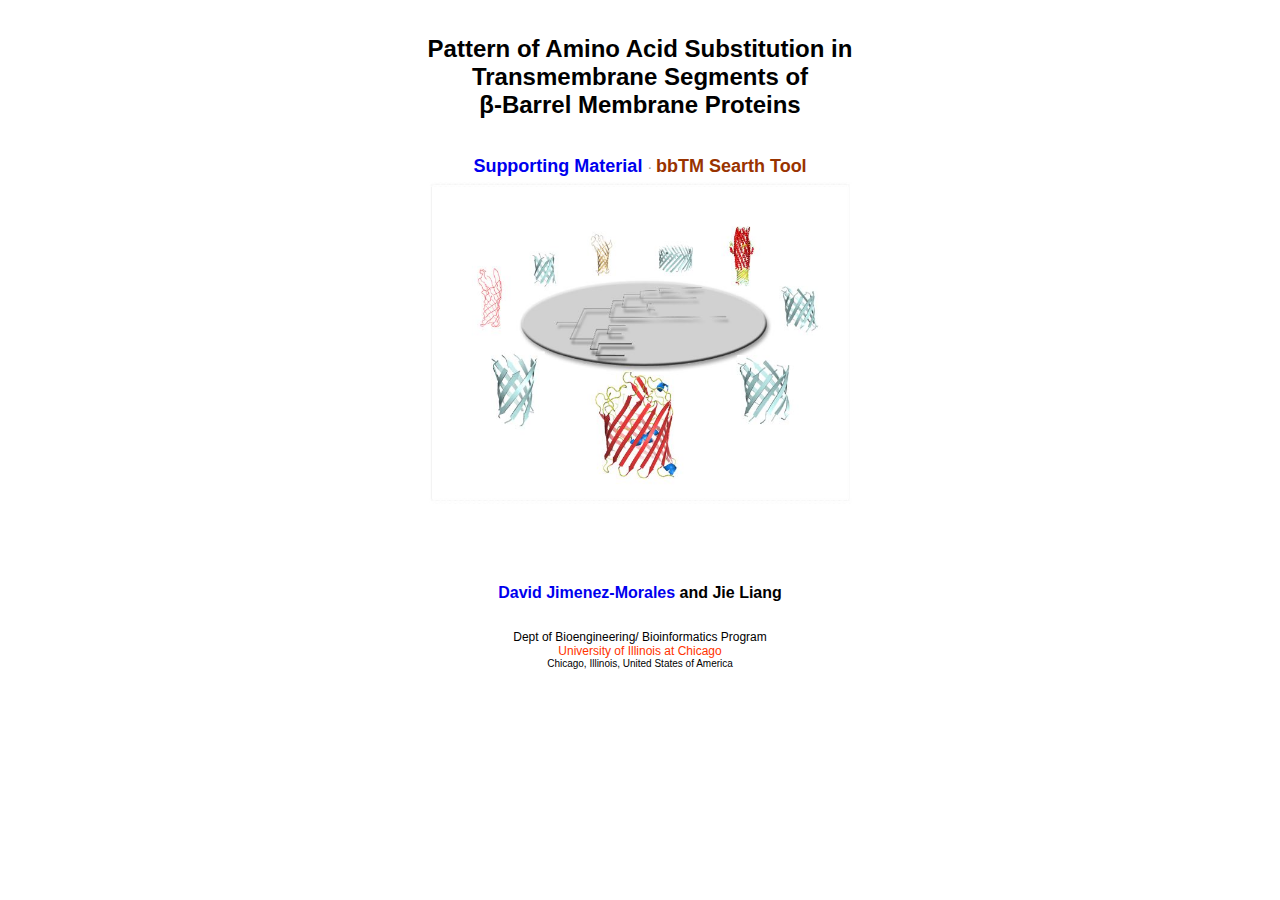
<file: index.html>
<!DOCTYPE html PUBLIC "-//W3C//DTD XHTML 1.0 Transitional//EN" "http://www.w3.org/TR/xhtml1/DTD/xhtml1-transitional.dtd">
<html>
<head>
<meta http-equiv="Content-Type" content="text/html; charset=ISO-8859-1" />
<link REL="SHORTCUT ICON" HREF="favicon.ico">
<link rel="stylesheet" type="text/css" href="css/style.css">

<!-- META DESCRIPTORS -->
<meta name="description" content="Supporting Material for PLoS ONE article Pattern of Amino Acid Substitution in Transmembrane Segments of Beta-Barrel Membrane Proteins">
<meta name="keywords" content="supporting,material,PLOS,ONE,article,Pattern,Amino,Acid,Substitution">
<meta name="author" content="David Jimenez-Morales">
<title>Supporting Material bbTM-ST</title>

<script>
  (function(i,s,o,g,r,a,m){i['GoogleAnalyticsObject']=r;i[r]=i[r]||function(){
  (i[r].q=i[r].q||[]).push(arguments)},i[r].l=1*new Date();a=s.createElement(o),
  m=s.getElementsByTagName(o)[0];a.async=1;a.src=g;m.parentNode.insertBefore(a,m)
  })(window,document,'script','//www.google-analytics.com/analytics.js','ga');

  ga('create', 'UA-26635029-1', 'auto');
  ga('send', 'pageview');
</script>

</head>

<body>

<table width="80%" border="0" align="center" cellpadding="0" cellspacing="0">
  <tr>
    <td>&nbsp;</td>
  </tr>
  <tr>
    <td height="102"><div align="center"><span class="style1">Pattern of Amino Acid Substitution in <br />
    Transmembrane Segments of <br />
    &beta;-Barrel Membrane Proteins </span></div></td>
  </tr>
  <tr>
    <td height="28"><div align="center" class="style5"></div></td>
  </tr>
  <tr>
    <td><div align="center" class="style7"><span class="style10"><a href="supmat.html">Supporting Material</a> </span>&middot; <a href="bbtmstool.php" class="style8">bbTM Searth Tool </a></div></td>
  </tr>
  <tr>
    <td><div align="center"><img src="images/frontpage.jpg" alt="Click to see supporting material" width="432" height="334" /></div></td>
  </tr>
  <tr>
    <td height="23"><div align="center"></div></td>
  </tr>
  <tr>
    <td colspan="2"><div align="center">
      <p>&nbsp;</p>
      <p><strong>
        <a href="http://biodavidjm.github.io/" target="_blank">David Jimenez-Morales</a> and Jie Liang
      </strong></p>
    </div></td>
  </tr>
    <td><p align="center" class="style4">Dept of Bioengineering/ Bioinformatics Program<br />
          <span class="style3">University of Illinois at Chicago</span><br />
          <span class="style6">Chicago, Illinois, United States of America</span></p>    </td>
  </tr>
</table>
</body>
</html>
</file>
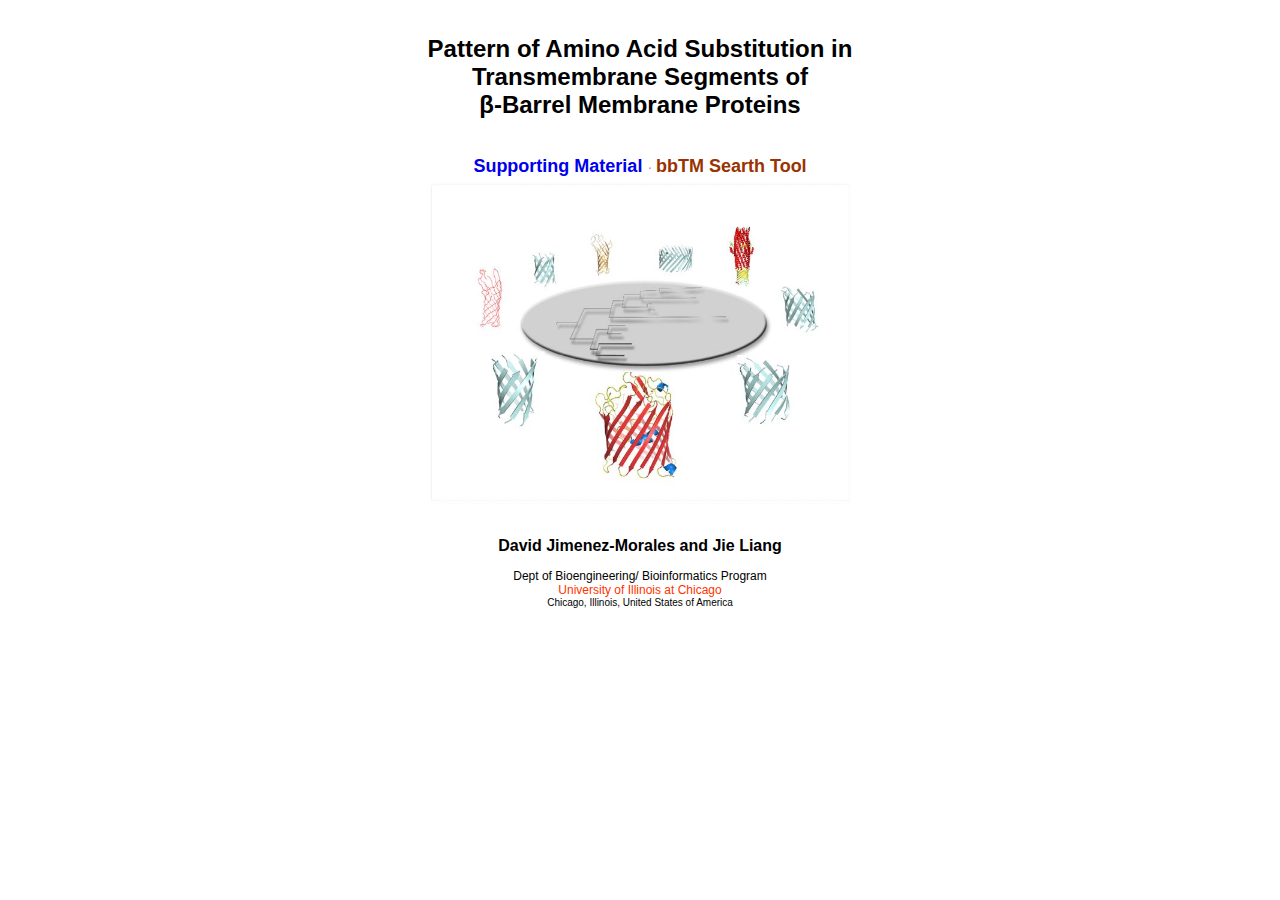
<file: webtool/index.html>
<!DOCTYPE html PUBLIC "-//W3C//DTD XHTML 1.0 Transitional//EN" "http://www.w3.org/TR/xhtml1/DTD/xhtml1-transitional.dtd">
<html xmlns="http://www.w3.org/1999/xhtml">
<head>
<meta http-equiv="Content-Type" content="text/html; charset=ISO-8859-1" />
<link REL="SHORTCUT ICON" HREF="favicon.ico">
<title>bbTM supporting material</title>
<style type="text/css">
<!--
.style1 {
	font-family: Arial, Helvetica, sans-serif;
	font-size: 24px;
	font-weight: bold;
}
body,td,th {
	font-family: Arial, Helvetica, sans-serif;
}
.style3 {color: #FF3300}
.style4 {font-size: 12px}
.style5 {font-size: 12px; font-weight: bold; color: #990000; }
.style6 {font-size: 10px}
.style7 {
	font-size: 14px;
	color: #999999;
}
.style8 {
	font-size: 18px;
	font-weight: bold;
	color: #993300;
}
.style10 {font-size: 18px; font-weight: bold; color: #006699; }
a:link {
	text-decoration: none;
}
a:visited {
	text-decoration: none;
}
a:hover {
	text-decoration: underline;
}
a:active {
	text-decoration: none;
}
-->
</style>

<script type="text/javascript">

  var _gaq = _gaq || [];
  _gaq.push(['_setAccount', 'UA-2264537-10']);
  _gaq.push(['_trackPageview']);

  (function() {
    var ga = document.createElement('script'); ga.type = 'text/javascript'; ga.async = true;
    ga.src = ('https:' == document.location.protocol ? 'https://ssl' : 'http://www') + '.google-analytics.com/ga.js';
    var s = document.getElementsByTagName('script')[0]; s.parentNode.insertBefore(ga, s);
  })();

</script>

<!--ANALYTICS-->
<script type="text/javascript">

  var _gaq = _gaq || [];
  _gaq.push(['_setAccount', 'UA-26635029-1']);
  _gaq.push(['_trackPageview']);

  (function() {
    var ga = document.createElement('script'); ga.type = 'text/javascript'; ga.async = true;
    ga.src = ('https:' == document.location.protocol ? 'https://ssl' : 'http://www') + '.google-analytics.com/ga.js';
    var s = document.getElementsByTagName('script')[0]; s.parentNode.insertBefore(ga, s);
  })();

</script>
<!--END ANALYTICS-->
</head>



<body>

<table width="80%" border="0" align="center" cellpadding="0" cellspacing="0">
  <tr>
    <td>&nbsp;</td>
  </tr>
  <tr>
    <td height="102"><div align="center"><span class="style1">Pattern of Amino Acid Substitution in <br />
    Transmembrane Segments of <br />
    &beta;-Barrel Membrane Proteins </span></div></td>
  </tr>
  <tr>
    <td height="28"><div align="center" class="style5"></div></td>
  </tr>
  <tr>
    <td><div align="center" class="style7"><span class="style10"><a href="supmat.html">Supporting Material</a> </span>&middot; <a href="bbtmstool.php" class="style8">bbTM Searth Tool </a></div></td>
  </tr>
  <tr>
    <td><div align="center"><img src="images/frontpage.jpg" alt="Click to see supporting material" width="432" height="334" /></div></td>
  </tr>
  <tr>
    <td height="23"><div align="center"></div></td>
  </tr>
  <tr>
    <td height="23"><div align="center"><strong>David Jimenez-Morales and Jie Liang </strong></div></td>
  </tr>
  <tr>
    <td><p align="center" class="style4">Dept of Bioengineering/ Bioinformatics Program<br />
          <span class="style3">University of Illinois at Chicago</span><br />
          <span class="style6">Chicago, Illinois, United States of America</span></p>    </td>
  </tr>
</table>
</body>
</html>
</file>
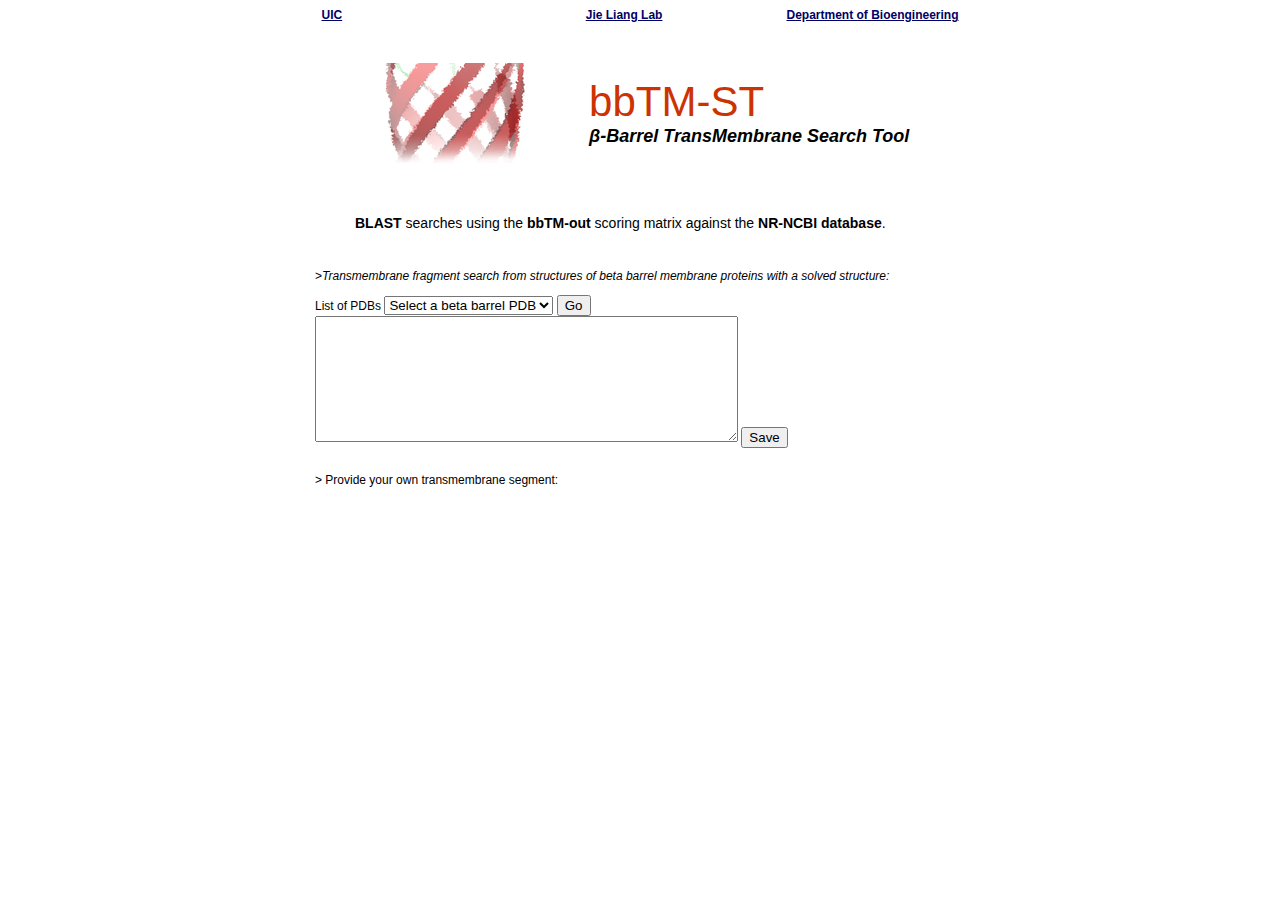
<file: bbtmstoolold.html>
<!DOCTYPE html PUBLIC "-//W3C//DTD XHTML 1.0 Transitional//EN" "http://www.w3.org/TR/xhtml1/DTD/xhtml1-transitional.dtd">
<html xmlns="http://www.w3.org/1999/xhtml">
<head>
<meta http-equiv="Content-Type" content="text/html; charset=ISO-8859-1" />
<title>Beta Barrel TransMembrane Segment Search Tool</title>

<SCRIPT TYPE="text/javascript">
<!--
function dropdown(mySel)
{
var myWin, myVal;
myVal = mySel.options[mySel.selectedIndex].value;
if(myVal)
   {
   if(mySel.form.target)myWin = parent[mySel.form.target];
   else myWin = window;
   if (! myWin) return true;
   myWin.location = myVal;
   }
return false;
}

function MM_jumpMenu(targ,selObj,restore){ //v3.0
  eval(targ+".location='"+selObj.options[selObj.selectedIndex].value+"'");
  if (restore) selObj.selectedIndex=0;
}

function MM_findObj(n, d) { //v4.01
  var p,i,x;  if(!d) d=document; if((p=n.indexOf("?"))>0&&parent.frames.length) {
    d=parent.frames[n.substring(p+1)].document; n=n.substring(0,p);}
  if(!(x=d[n])&&d.all) x=d.all[n]; for (i=0;!x&&i<d.forms.length;i++) x=d.forms[i][n];
  for(i=0;!x&&d.layers&&i<d.layers.length;i++) x=MM_findObj(n,d.layers[i].document);
  if(!x && d.getElementById) x=d.getElementById(n); return x;
}

function MM_jumpMenuGo(selName,targ,restore){ //v3.0
  var selObj = MM_findObj(selName); if (selObj) MM_jumpMenu(targ,selObj,restore);
}
//-->
</SCRIPT>
<style type="text/css">
<!--
body,td,th {
	font-family: Arial, Helvetica, sans-serif;
	font-size: 12px;
	color: #000000;
}
.style4 {
	color: #000066;
	font-weight: bold;
}
.style7 {font-size: 18px; font-weight: bold; font-style: italic; color: #000000; }
.style8 {color: #CC3300; font-size: 42px;}
.style9 {font-size: 14px}
-->
</style>

<script type="text/javascript">

  var _gaq = _gaq || [];
  _gaq.push(['_setAccount', 'UA-2264537-11']);
  _gaq.push(['_trackPageview']);

  (function() {
    var ga = document.createElement('script'); ga.type = 'text/javascript'; ga.async = true;
    ga.src = ('https:' == document.location.protocol ? 'https://ssl' : 'http://www') + '.google-analytics.com/ga.js';
    var s = document.getElementsByTagName('script')[0]; s.parentNode.insertBefore(ga, s);
  })();

</script>


</head>

<body>
<table width="650" border="0" align="center" cellpadding="0" cellspacing="0">
  <tr>
    <td><a name="top" id="top"></a></td>
  </tr>
  <tr>
    <td><table width="98%" border="0" align="center" cellpadding="0" cellspacing="0">
      <tr>
        <td width="25%"><a href="http://www.uic.edu/uic/" target="_blank" class="style4">UIC</a></td>
        <td width="45%"><div align="center"><a href="http://gila.bioengr.uic.edu/lab/" target="_blank" class="style4">Jie Liang Lab</a></div></td>
        <td width="30%"><div align="right"><a href="http://gila.bioengr.uic.edu/lab/" target="_blank"></a><a href="http://www.bioe.uic.edu/BIOE/WebHome" target="_blank" class="style4">Department of Bioengineering</a></div></td>
      </tr>
    </table></td>
  </tr>
  <tr>
    <td>&nbsp;</td>
  </tr>
  <tr>
    <td><table width="98%" border="0" align="center" cellpadding="0" cellspacing="0">
      <tr>
        <td width="42%"><div align="center"><img src="images/logowhite.jpg" width="158" height="100" /></div></td>
        <td width="58%"><p class="style8">bbTM-ST<br />
          <span class="style7">&beta;-Barrel TransMembrane Search Tool</span></p>
          </td>
      </tr>
    </table></td>
  </tr>
  <tr>
    <td>&nbsp;</td>
  </tr>
  <tr>
    <td><blockquote>
      <p><span class="style9"><strong>BLAST</strong> searches  using the  <strong>bbTM-out </strong>scoring matrix against the <strong>NR-NCBI database</strong>.</span></p>
    </blockquote></td>
  </tr>
  <tr>
    <td>&nbsp;</td>
  </tr>
  <tr>
    <td height="26"><p>&gt;<em>Transmembrane fragment  search from structures of beta barrel membrane proteins with a solved structure: </em></p>
    </td>
  </tr>
  <tr>
    <td><form id="form1" name="form1">
      <label>List of PDBs</label>
      <select name="PDB-SELECT" onchange="MM_jumpMenu('parent',this,0)">
		<option>Select a beta barrel PDB</option>
		<option value="supmat/blast2nr/in1A0S.blast2nr.bbTM-out">1A0S</option>
		<option value="supmat/blast2nr/in1BXW.blast2nr.bbTM-out">1BXW</option>
		<option value="supmat/blast2nr/in1E54.blast2nr.bbTM-out">1E54</option>
		<option value="supmat/blast2nr/in1EK9.blast2nr.bbTM-out">1EK9</option>
		<option value="supmat/blast2nr/in1FEP.blast2nr.bbTM-out">1FEP</option>
		<option value="supmat/blast2nr/in1I78.blast2nr.bbTM-out">1I78</option>
		<option value="supmat/blast2nr/in1K24.blast2nr.bbTM-out">1K24</option>
		<option value="supmat/blast2nr/in1KMO.blast2nr.bbTM-out">1KMO</option>
		<option value="supmat/blast2nr/in1NQE.blast2nr.bbTM-out">1NQE</option>
		<option value="supmat/blast2nr/in1P4T.blast2nr.bbTM-out">1P4T</option>
		<option value="supmat/blast2nr/in1PRN.blast2nr.bbTM-out">1PRN</option>
		<option value="supmat/blast2nr/in1QD6.blast2nr.bbTM-out">1QD6</option>
		<option value="supmat/blast2nr/in1QJ8.blast2nr.bbTM-out">1QJ8</option>
		<option value="supmat/blast2nr/in1T16.blast2nr.bbTM-out">1T16</option>
		<option value="supmat/blast2nr/in1THQ.blast2nr.bbTM-out">1THQ</option>
		<option value="supmat/blast2nr/in1XKW.blast2nr.bbTM-out">1XKW</option>
		<option value="supmat/blast2nr/in2F1C.blast2nr.bbTM-out">2F1C</option>
		<option value="supmat/blast2nr/in2FCP.blast2nr.bbTM-out">2FCP</option>
		<option value="supmat/blast2nr/in2MPR.blast2nr.bbTM-out">2MPR</option>
		<option value="supmat/blast2nr/in2OMF.blast2nr.bbTM-out">2OMF</option>
            </select>
			      <input type="button" name="ButtonA" value="Go" onclick="MM_jumpMenuGo('PDB-SELECT','parent',0)" />
    </form>    </td>
  </tr>

  <tr>
      <td><form action="fproc.php" method ="post">
    	<textarea rows="8" cols="50" wrap="physical" name="fasta" /></textarea>
    	<input type="submit" value="Save">
    	
    </form> </td>
  </tr>
  <tr>
    <td></td>
  </tr>
  <tr>
    <td height="25">&nbsp;</td>
  </tr>
  <tr>
    <td>&gt; Provide your own transmembrane segment:</td>
  </tr>
  <tr>
    <td>&nbsp;</td>
  </tr>
  <tr>
    <td>&nbsp;</td>
  </tr>
</table>
</body>
</html>
</file>
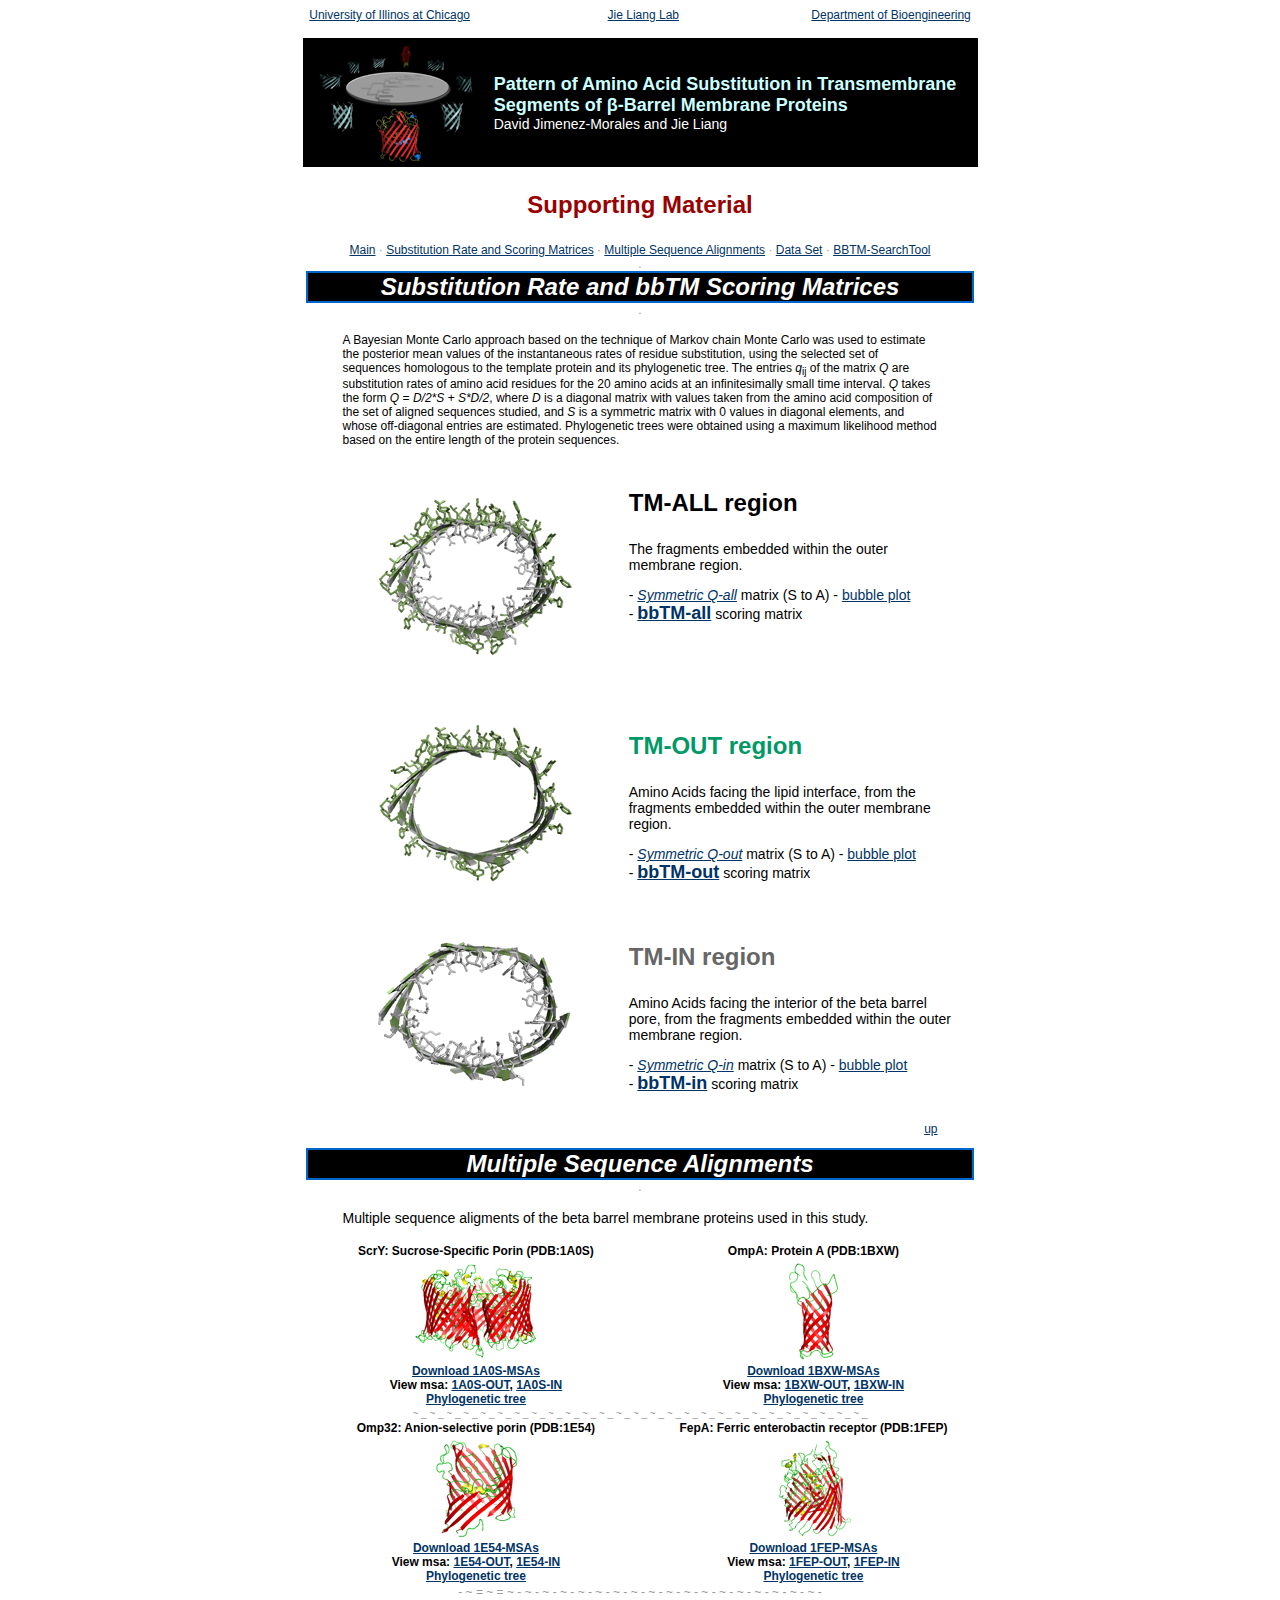
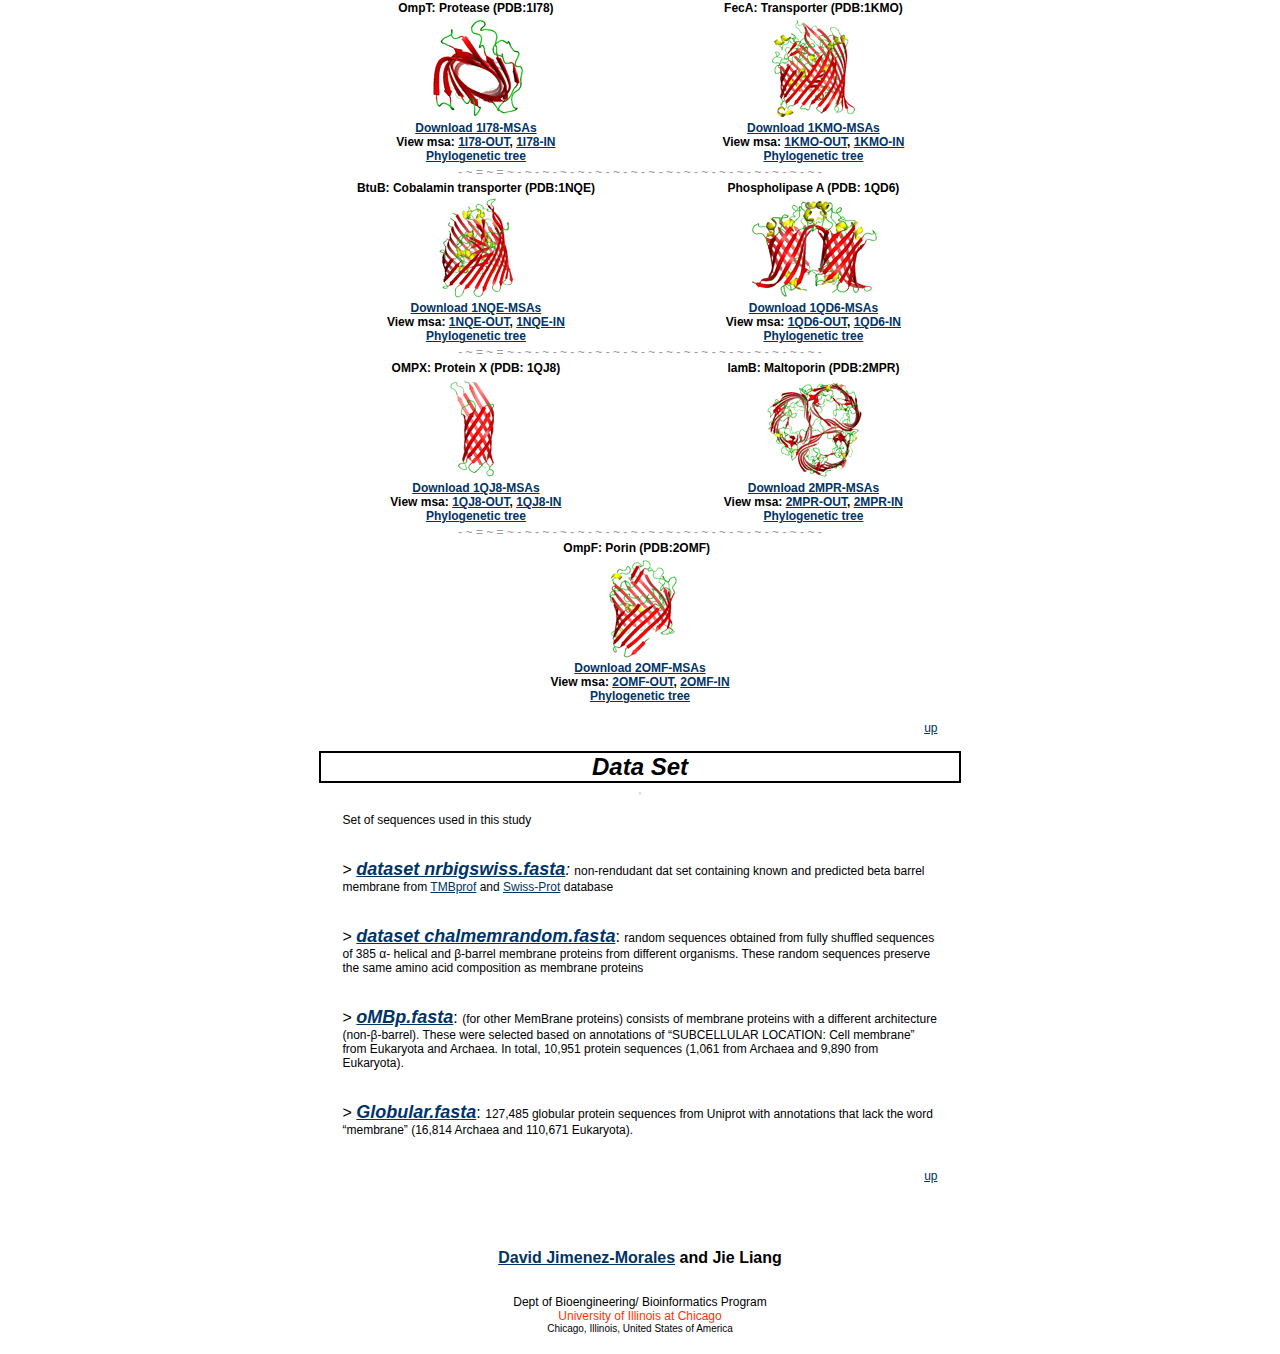
<file: supmat.html>
<!DOCTYPE html PUBLIC "-//W3C//DTD XHTML 1.0 Transitional//EN" "http://www.w3.org/TR/xhtml1/DTD/xhtml1-transitional.dtd">
<html xmlns="http://www.w3.org/1999/xhtml">
<head>
<meta http-equiv="Content-Type" content="text/html; charset=ISO-8859-1" />
<link REL="SHORTCUT ICON" HREF="http://tanto.bioe.uic.edu/bbtmst/favicon.ico">
<title>bbTM supporting material</title>
<style type="text/css">
<!--
body,td,th {
	font-family: Arial, Helvetica, sans-serif;
}
.style3 {color: #FF3300}
.style4 {font-size: 12px}
.style6 {font-size: 10px}
a:link {
	color: #003366;
	text-decoration: underline;
}
a:visited {
	text-decoration: underline;
	color: #006699;
}
a:hover {
	text-decoration: none;
	color: #0099CC;
}
a:active {
	text-decoration: underline;
}
.style13 {font-size: 14px; }
.style15 {font-weight: bold; font-family: Arial, Helvetica, sans-serif;}
.style16 {
	color: #990000;
	font-weight: bold;
	font-size: 18px;
}
.style18 {font-size: 24px; font-weight: bold; }
.style19 {
	font-size: 18px;
	font-style: italic;
	font-weight: bold;
}
.style20 {font-size: 16px}
.style21 {font-size: 18px}
.style22 {font-size: 12px; color: #999999; }
.style23 {font-size: 24px; font-weight: bold; color: #009966; }
.style24 {font-size: 24px; font-weight: bold; color: #666666; }
.style26 {font-size: 12px; font-weight: bold; }
.style27 {font-size: 10px; color: #999999; }
.style28 {font-size: 24px}
.style32 {
	font-size: 24px;
	font-style: italic;
	font-weight: bold;
}
.style33 {color: #003366}
.style37 {font-size: 12px; color: #000066;}
.style38 {font-size: 12px; color: #CCCCCC;}
.style40 {font-size: 18px; color: #CCFFFF; }
.style44 {font-weight: bold; font-family: Arial, Helvetica, sans-serif; color: #CCFFFF; }
.style45 {color: #FFFFFF}
.style46 {font-size: 24px; font-style: italic; font-weight: bold; color: #FFFFFF; }
-->
</style>

<!--ANALYTICS-->
<script type="text/javascript">

  var _gaq = _gaq || [];
  _gaq.push(['_setAccount', 'UA-26635029-1']);
  _gaq.push(['_trackPageview']);

  (function() {
    var ga = document.createElement('script'); ga.type = 'text/javascript'; ga.async = true;
    ga.src = ('https:' == document.location.protocol ? 'https://ssl' : 'http://www') + '.google-analytics.com/ga.js';
    var s = document.getElementsByTagName('script')[0]; s.parentNode.insertBefore(ga, s);
  })();

</script>
<!--END ANALYTICS-->
</head>




<body>

<table width="675" border="0" align="center" cellpadding="0" cellspacing="0">
  <tr>
    <td colspan="2" class="style13"><a name="top" id="top"></a></td>
  </tr>
  <tr>
    <td colspan="2" class="style13"><table width="98%" border="0" align="center" cellpadding="0" cellspacing="0">
      <tr>
        <td width="30%"><a href="http://www.uic.edu/uic/" target="_blank" class="style38">University of Illinos at Chicago </a></td>
        <td width="41%"><div align="center"><a href="http://gila.bioe.uic.edu/lab/" target="_blank" class="style37">Jie Liang Lab</a></div></td>
        <td width="30%"><div align="right"><a href="http://www.bioe.uic.edu/BIOE/WebHome" target="_blank" class="style37">Department of Bioengineering</a></div></td>
      </tr>
    </table></td>
  </tr>
  <tr>
    <td colspan="2" class="style13">&nbsp;</td>
  </tr>
  <tr>
    <td colspan="2" class="style13"><table width="100%" border="0" align="center" cellpadding="1" cellspacing="1" bgcolor="#000000">
      <tr bgcolor="#000000">
        <td width="28%"><div align="center"><img src="images/logobbtmblack.jpg" width="167" height="125" /></div></td>
        <td width="72%"><span class="style15"><span class="style20"><span class="style40">Pattern of Amino Acid Substitution in Transmembrane Segments of </span></span></span><span class="style44"><span class="style20"><span class="style21">&beta;-Barrel Membrane Proteins</span></span></span><span class="style15"><span class="style20"><br />
        </span></span><span class="style45">David Jimenez-Morales and Jie Liang</span></td>
      </tr>
    </table></td>
  </tr>
  <tr>
    <td colspan="2" class="style13"><div align="center" class="style16">
      <p class="style28">Supporting Material </p>
      </div></td>
  </tr>
  <tr>
    <td colspan="2" class="style13"><div align="center"><span class="style22"><a href="index.html">Main</a> &middot; <a href="#subraes">Substitution Rate and Scoring Matrices</a> &middot; <a href="#msa">Multiple Sequence Alignments</a> &middot; <a href="#data">Data Set</a> &middot; <a href="bbtmstool.php">BBTM-SearchTool</a></span></div></td>
  </tr>
  <tr>
    <td colspan="2" class="style13"><div align="center" class="style22">.<a name="subraes" id="subraes"></a></div></td>
  </tr>
  <tr>
    <td colspan="2"><table width="99%" border="1" align="center" cellpadding="0" cellspacing="0" bordercolor="#0066CC" bgcolor="#000000">
      <tr>
        <td><div align="center"><span class="style46">Substitution Rate and bbTM Scoring Matrices</span></div></td>
      </tr>
    </table></td>
  </tr>
  <tr>
    <td colspan="2"><div align="center"><span class="style22">.</span></div></td>
  </tr>
  <tr>
    <td colspan="2"><blockquote>
      <p><span class="style4">A Bayesian Monte Carlo approach based on the technique of Markov chain Monte Carlo was used to estimate the posterior mean values of the instantaneous rates of residue substitution, using the selected set of sequences homologous to the template protein and its phylogenetic tree. The entries <em>q</em><sub>ij</sub> of the matrix <em>Q</em> are substitution rates of amino acid residues for the 20 amino acids at an infinitesimally small time interval. <em>Q</em> takes the form <em>Q</em> = <em>D/2*S + S*D/2</em>, where <em>D</em> is a diagonal matrix with values taken from the amino acid composition of the set of aligned sequences studied, and <em>S</em> is a symmetric matrix with 0 values in diagonal elements, and whose off-diagonal entries are estimated. Phylogenetic trees were obtained using a maximum likelihood method based on the entire length of the protein sequences. </span></p>
    </blockquote></td>
  </tr>
  <tr>
    <td colspan="2"><table width="95%" border="0" align="center" cellpadding="1" cellspacing="1">
      <tr>
        <td width="48%" align="left" valign="middle" class="style13"><div align="center"><img src="images/tmall-w.jpg" width="200" height="162" /></div>          </td>
        <td width="52%" align="left" valign="top"><p class="style18">TM-ALL region</p>
          <p class="style13">The fragments embedded within the outer membrane region. </p>
          <p class="style13">- <em><a href="supmat/qmatrices/subraes_TMall.qmat" target="_blank">Symmetric Q-all</a></em> matrix (S to A)  -  <a href="supmat/qmatrices/TMALL.jpg" target="_blank">bubble plot</a>          <br />
            - <span class="style21"><strong><a href="supmat/bbTMmatrices/bbTMall">bbTM-all</a></strong></span> scoring matrix<br />              
              <br />
              <br />
              <br />
          </p></td>
      </tr>
    </table></td>
  </tr>
  <tr>
    <td colspan="2">&nbsp;</td>
  </tr>
  <tr>
    <td colspan="2"><table width="95%" border="0" align="center" cellpadding="1" cellspacing="1">
      <tr>
        <td width="48%" align="center" valign="middle"><img src="images/tmout-w.jpg" width="200" height="162" /></td>
        <td width="52%" align="left" valign="top"><p class="style23">TM-OUT region</p>
          <p class="style13">Amino Acids  facing the lipid interface, from the fragments embedded within the outer membrane region. </p>
          <p class="style13">- <em><a href="supmat/qmatrices/subraes_TMout.qmat" target="_blank">Symmetric Q-out</a></em> matrix (S to A)  -  <a href="supmat/qmatrices/TMOUT.jpg" target="_blank">bubble plot</a><br />
- <span class="style21"><strong><a href="supmat/bbTMmatrices/bbTMout" target="_blank">bbTM-out</a></strong></span> scoring matrix</p></td>
      </tr>
    </table></td>
  </tr>
  <tr>
    <td colspan="2">&nbsp;</td>
  </tr>
  <tr>
    <td colspan="2"><table width="95%" border="0" align="center" cellpadding="1" cellspacing="1">
      <tr>
        <td width="48%" align="center" valign="middle"><img src="images/tmin-w.jpg" alt="Residues facing the interior of the beta barrel pore" width="200" height="156" /></td>
        <td width="52%" align="left" valign="top"><p class="style24">TM-IN region</p>
            <p class="style13">Amino Acids  facing the interior of the beta barrel pore, from the fragments embedded within the outer membrane region. </p>
          <p class="style13">- <em><a href="supmat/qmatrices/subraes_TMin.qmat" target="_blank">Symmetric Q-in</a></em> matrix (S to A)  -  <a href="supmat/qmatrices/TMOUT.jpg" target="_blank">bubble plot</a>          <br />
            - <span class="style21"><strong><a href="supmat/bbTMmatrices/bbTMin">bbTM-in</a></strong></span> scoring matrix</p></td>
      </tr>
    </table></td>
  </tr>
  <tr>
    <td colspan="2"><div align="center" class="style4">
      <div align="right">
        <blockquote>
          <p id="msa" name="msa"><a name="msa" id="msa"></a> <a href="#top">up</a></p>
        </blockquote>
      </div>
    </div>
    <div align="right"></div></td>
  </tr>
  <tr>
    <td colspan="2"><table width="99%" border="1" align="center" cellpadding="0" cellspacing="0" bordercolor="#0066CC" bgcolor="#000000">
      <tr>
        <td><div align="center"><span class="style46">Multiple Sequence Alignments</span></div></td>
      </tr>
    </table></td>
  </tr>
  <tr>
    <td colspan="2"><div align="center"><span class="style22">.</span></div></td>
  </tr>
  <tr>
    <td colspan="2"><blockquote>
      <p><span class="style13">Multiple sequence aligments of the beta barrel membrane proteins used in this study. </span></p>
    </blockquote></td>
  </tr>
  <tr>
    <td width="334"><table width="95%" border="0" align="center" cellpadding="1" cellspacing="1">
      <tr>
        <td><div align="center"><span class="style26">ScrY: Sucrose-Specific Porin (PDB:1A0S) </span></div></td>
      </tr>
      <tr>
        <td><div align="center"><img src="images/a1a0small.jpg" width="126" height="100" /></div></td>
      </tr>
      <tr>
        <td><div align="center" class="style26"><a href="supmat/msa/msa1A0S.zip">Download 1A0S-MSAs</a><br />
        View msa: <a href="supmat/msa/out1A0S.pdf">1A0S-OUT</a>, <a href="supmat/msa/in1A0S.pdf">1A0S-IN</a> <br />
        <a href="supmat/betatrees/1A0S.tree" target="_blank">Phylogenetic tree</a> </div></td>
      </tr>
    </table></td>
    <td width="316"><table width="95%" border="0" align="center" cellpadding="1" cellspacing="1">
      <tr>
        <td class="style26"><div align="center">OmpA: Protein A (PDB:1BXW)</div></td>
      </tr>
      <tr>
        <td><div align="center"><img src="images/b1BXWs.jpg" width="56" height="100" /></div></td>
      </tr>
      <tr>
        <td><div align="center"><span class="style26"><a href="supmat/msa/msa1BXW.zip">Download 1BXW-MSAs</a><br />
          View msa: <a href="supmat/msa/out1BXW.pdf">1BXW-OUT</a>, <a href="supmat/msa/in1BXW.pdf">1BXW-IN</a></span><br />
          <span class="style26"><a href="supmat/betatrees/1BXW.tree" target="_parent">Phylogenetic tree</a> </span></div></td>
      </tr>
    </table></td>
  </tr>
  <tr>
    <td colspan="2"><div align="center" class="style27">
      <div align="center">~ _ ~ _ ~ _ ~ _ ~ _ ~ _ ~ _ ~ _ ~ _ ~ _ ~ _ ~ _ ~ _ ~ _ ~ _ ~ _ ~ _ ~ _ <span class="style27">~ _ ~ _ ~ _ ~ _ ~ _ ~ _ ~ _ ~ _ ~ _ </span></div>
    </div> </td>
  </tr>
  <tr>
    <td><table width="95%" border="0" align="center" cellpadding="1" cellspacing="1">
      <tr>
        <td class="style26"><div align="center">Omp32: Anion-selective porin (PDB:1E54)</div></td>
      </tr>
      <tr>
        <td><div align="center"><img src="images/c1E54s.jpg" width="88" height="100" /></div></td>
      </tr>
      <tr>
        <td><div align="center"><span class="style26"><a href="supmat/msa/msa1E54.zip">Download 1E54-MSAs</a><br />
          View msa: <a href="supmat/msa/out1E54.pdf">1E54-OUT</a>, <a href="supmat/msa/in1E54.pdf">1E54-IN</a></span><br />
          <span class="style26"><a href="supmat/betatrees/1E54.tree" target="_parent">Phylogenetic tree</a> </span></div></td>
      </tr>
    </table></td>
    <td><table width="95%" border="0" align="center" cellpadding="1" cellspacing="1">
      <tr>
        <td class="style26"><div align="center">FepA: Ferric enterobactin receptor (PDB:1FEP)</div></td>
      </tr>
      <tr>
        <td><div align="center"><img src="images/d1FEPs.jpg" width="82" height="100" /></div></td>
      </tr>
      <tr>
        <td><div align="center"><span class="style26"><a href="supmat/msa/msa1FEP.zip">Download 1FEP-MSAs</a><br />
          View msa: <a href="supmat/msa/out1FEP.pdf">1FEP-OUT</a>, <a href="supmat/msa/in1FEP.pdf">1FEP-IN</a></span><span class="style26"><a href="supmat/msa/in1BXW.pdf"></a></span><br />
          <span class="style26"><a href="supmat/betatrees/1FEP.tree" target="_parent">Phylogenetic tree</a> </span></div></td>
      </tr>
    </table></td>
  </tr>
  <tr>
    <td colspan="2"><div align="center"><span class="style4"><span class="style22">- ~ = ~ = ~ - ~ - ~ - ~ - ~ - ~ - ~ - ~ -  ~ - ~ - ~ - ~ - ~ - ~ - ~ - ~ - ~ - ~ -</span></span></div></td>
  </tr>
  <tr>
    <td><table width="95%" border="0" align="center" cellpadding="1" cellspacing="1">
      <tr>
        <td class="style26"><div align="center">OmpT: Protease (PDB:1I78)</div></td>
      </tr>
      <tr>
        <td><div align="center"><img src="images/e1I78s.jpg" width="104" height="100" /></div></td>
      </tr>
      <tr>
        <td><div align="center"><span class="style26"><a href="supmat/msa/msa1I78.zip">Download 1I78-MSAs</a><br />
          View msa: <a href="supmat/msa/out1I78.pdf">1I78-OUT</a>, <a href="supmat/msa/in1I78.pdf">1I78-IN</a></span><span class="style26"><a href="supmat/msa/in1BXW.pdf"></a></span><br />
          <span class="style26"><a href="supmat/betatrees/1I78.tree" target="_parent">Phylogenetic tree</a> </span></div></td>
      </tr>
    </table></td>
    <td><table width="95%" border="0" align="center" cellpadding="1" cellspacing="1">
      <tr>
        <td class="style26"><div align="center">FecA: Transporter (PDB:1KMO)</div></td>
      </tr>
      <tr>
        <td><div align="center"><img src="images/f1KMOs.jpg" width="86" height="100" /></div></td>
      </tr>
      <tr>
        <td><div align="center"><span class="style26"><a href="supmat/msa/msa1KMO.zip">Download 1KMO-MSAs</a><br />
          View msa: <a href="supmat/msa/out1KMO.pdf">1KMO-OUT</a>, <a href="supmat/msa/in1KMO.pdf">1KMO-IN</a></span><span class="style26"><a href="supmat/msa/in1BXW.pdf"></a></span><br />
          <span class="style26"><a href="supmat/betatrees/1KMO.tree" target="_parent">Phylogenetic tree</a> </span></div></td>
      </tr>
    </table></td>
  </tr>
  <tr>
    <td colspan="2"><div align="center"><span class="style4"><span class="style22">- ~ = ~ = ~ - ~ - ~ - ~ - ~ - ~ - ~ - ~ -  ~ - ~ - ~ - ~ - ~ - ~ - ~ - ~ - ~ - ~ -</span></span></div></td>
  </tr>
  <tr>
    <td><table width="95%" border="0" align="center" cellpadding="1" cellspacing="1">
      <tr>
        <td class="style26"><div align="center">BtuB: Cobalamin transporter (PDB:1NQE)</div></td>
      </tr>
      <tr>
        <td><div align="center"><img src="images/g1NQEs.jpg" width="81" height="100" /></div></td>
      </tr>
      <tr>
        <td><div align="center"><span class="style26"><a href="supmat/msa/msa1NQE.zip">Download 1NQE-MSAs</a><br />
          View msa: <a href="supmat/msa/out1NQE.pdf">1NQE-OUT</a>, <a href="supmat/msa/in1NQE.pdf">1NQE-IN</a></span><span class="style26"><a href="supmat/msa/in1BXW.pdf"></a></span><br />
          <span class="style26"><a href="supmat/betatrees/1NQE.tree" target="_parent">Phylogenetic tree</a> </span></div></td>
      </tr>
    </table></td>
    <td><table width="95%" border="0" align="center" cellpadding="1" cellspacing="1">
      <tr>
        <td class="style26"><div align="center">Phospholipase A (PDB: 1QD6)</div></td>
      </tr>
      <tr>
        <td><div align="center"><img src="images/h1QD6s.jpg" width="129" height="100" /></div></td>
      </tr>
      <tr>
        <td><div align="center"><span class="style26"><a href="supmat/msa/msa1QD6.zip">Download 1QD6-MSAs</a><br />
          View msa: <a href="supmat/msa/out1QD6.pdf">1QD6-OUT</a>, <a href="supmat/msa/in1QD6.pdf">1QD6-IN</a></span><span class="style26"><a href="supmat/msa/in1BXW.pdf"></a></span><br />
          <span class="style26"><a href="supmat/betatrees/1QD6.tree" target="_parent">Phylogenetic tree</a> </span></div></td>
      </tr>
    </table></td>
  </tr>
  <tr>
    <td colspan="2"><div align="center"><span class="style4"><span class="style22">- ~ = ~ = ~ - ~ - ~ - ~ - ~ - ~ - ~ - ~ -  ~ - ~ - ~ - ~ - ~ - ~ - ~ - ~ - ~ - ~ -</span></span></div></td>
  </tr>
  <tr>
    <td><table width="95%" border="0" align="center" cellpadding="1" cellspacing="1">
      <tr>
        <td class="style26"><div align="center">OMPX: Protein X (PDB: 1QJ8)</div></td>
      </tr>
      <tr>
        <td><div align="center"><img src="images/i1QJ8s.jpg" width="59" height="100" /></div></td>
      </tr>
      <tr>
        <td><div align="center"><span class="style26"><a href="supmat/msa/msa1QJ8.zip">Download 1QJ8-MSAs</a><br />
          View msa: <a href="supmat/msa/out1QJ8.pdf">1QJ8-OUT</a>, <a href="supmat/msa/in1QJ8.pdf">1QJ8-IN</a></span><span class="style26"><a href="supmat/msa/in1BXW.pdf"></a></span><br />
          <span class="style26"><a href="supmat/betatrees/1QJ8.tree" target="_parent">Phylogenetic tree</a> </span></div></td>
      </tr>
    </table></td>
    <td><table width="95%" border="0" align="center" cellpadding="1" cellspacing="1">
      <tr>
        <td><div align="center" class="style26">lamB: Maltoporin (PDB:2MPR)</div></td>
      </tr>
      <tr>
        <td><div align="center"><img src="images/j2mprs.jpg" width="101" height="100" /></div></td>
      </tr>
      <tr>
        <td><div align="center"><span class="style26"><a href="supmat/msa/msa2MPR.zip">Download 2MPR-MSAs</a><br />
          View msa: <a href="supmat/msa/out2MPR.pdf">2MPR-OUT</a>, <a href="supmat/msa/in2MPR.pdf">2MPR-IN</a></span><span class="style26"><a href="supmat/msa/in1BXW.pdf"></a></span><br />
          <span class="style26"><a href="supmat/betatrees/2MPR.tree" target="_parent">Phylogenetic tree</a> </span></div></td>
      </tr>
    </table></td>
  </tr>
  <tr>
    <td colspan="2"><div align="center"><span class="style4"><span class="style22">- ~ = ~ = ~ - ~ - ~ - ~ - ~ - ~ - ~ - ~ -  ~ - ~ - ~ - ~ - ~ - ~ - ~ - ~ - ~ - ~ -</span></span></div></td>
  </tr>
  <tr>
    <td colspan="2"><table width="52%" border="0" align="center" cellpadding="1" cellspacing="1">
      <tr>
        <td><div align="center" class="style26">OmpF: Porin (PDB:2OMF) &nbsp;</div></td>
      </tr>
      <tr>
        <td><div align="center"><img src="images/k2OMFss.jpg" width="77" height="100" /></div></td>
      </tr>
      <tr>
        <td><div align="center"><span class="style26"><a href="supmat/msa/msa2OMF.zip">Download 2OMF-MSAs</a><br />
          View msa: <a href="supmat/msa/out2OMF.pdf">2OMF-OUT</a>, <a href="supmat/msa/in2OMF.pdf">2OMF-IN</a></span><span class="style26"><a href="supmat/msa/in1BXW.pdf"></a></span><br />
          <span class="style26"><a href="supmat/betatrees/2OMF.tree" target="_parent">Phylogenetic tree</a> </span></div></td>
      </tr>
    </table></td>
  </tr>
  <tr>
    <td colspan="2"><div align="right">
      <blockquote>
        <p id="data" name="data"><span class="style4"><a href="#top">up</a></span></p>
      </blockquote>
    </div></td>
  </tr>
  <tr>
    <td colspan="2"><a name="data" id="data"></a></td>
  </tr>
  <tr>
    <td colspan="2"><table width="95%" border="1" align="center" cellpadding="0" cellspacing="0" bordercolor="#000000">
      <tr>
        <td><div align="center"><span class="style32">Data Set </span></div></td>
      </tr>
    </table></td>
  </tr>
  <tr>
    <td colspan="2"><div align="center"><span class="style22">.</span></div></td>
  </tr>
  <tr>
    <td colspan="2"><blockquote>
      <p class="style4">Set of sequences used in this study </p>
    </blockquote></td>
  </tr>
  <tr>
    <td colspan="2"><blockquote>&gt; <span class="style19"><span class="style33"><a href="supmat/ddbb/dataset_nrbigswiss.fasta" target="_blank">dataset nrbigswiss.fasta</a></span></span><em>:</em> <span class="style4">non-rendudant dat set containing known and predicted beta barrel membrane from <a href="http://www.igb.uci.edu/~baldig/tmb.html" target="_blank">TMBprof</a> and <a href="http://www.expasy.ch/sprot/" target="_blank">Swiss-Prot</a> database </span></blockquote></td>
  </tr>
  <tr>
    <td colspan="2"><blockquote> &gt; <span class="style21"><em><strong><a href="supmat/ddbb/dataset_chalmemrandom.fasta" target="_blank">dataset chalmemrandom.fasta</a></strong></em></span>: <span class="style4">random sequences obtained from fully shuffled sequences of 385 &alpha;- helical and &beta;-barrel membrane proteins from different organisms. These random sequences preserve the same amino acid composition as membrane proteins</span> </blockquote></td>
  </tr>
  <tr>
    <td colspan="2"><blockquote>&gt; <em><strong><a href="supmat/ddbb/oMBp.fasta" target="_blank" class="style21">oMBp.fasta</a></strong></em>: <span class="style4">(for other MemBrane proteins) consists of membrane proteins with a different architecture (non-&beta;-barrel). These were selected based on annotations of &ldquo;SUBCELLULAR LOCATION: Cell membrane&rdquo; from Eukaryota and Archaea. In total, 10,951 protein sequences (1,061 from Archaea and 9,890 from Eukaryota).</span></blockquote></td>
  </tr>
  <tr>
    <td colspan="2"><blockquote>
      <p>&gt; <em><strong><a href="supmat/ddbb/Globular.fasta" target="_blank" class="style21">Globular.fasta</a></strong></em>: <span class="style4">127,485 globular protein sequences from Uniprot with annotations that lack the word &ldquo;membrane&rdquo; (16,814 Archaea and 110,671 Eukaryota).</span></p>
    </blockquote></td>
  </tr>
  <tr>
    <td colspan="2"><div align="right">
      <blockquote>
        <p class="style4"><a href="#top">up</a></p>
      </blockquote>
    </div></td>
  </tr>
  <tr>
    <td colspan="2"><div align="center">
      <p>&nbsp;</p>
      <p><strong>
        <a href="http://biodavidjm.github.io/" target="_blank">David Jimenez-Morales</a> and Jie Liang
      </strong></p>
    </div></td>
  </tr>
  <tr>
    <td colspan="2"><p align="center" class="style4">Dept of Bioengineering/ Bioinformatics Program<br />
          <span class="style3">University of Illinois at Chicago</span><br />
          <span class="style6">Chicago, Illinois, United States of America</span></p>    </td>
  </tr>
</table>
</body>
</html>
</file>
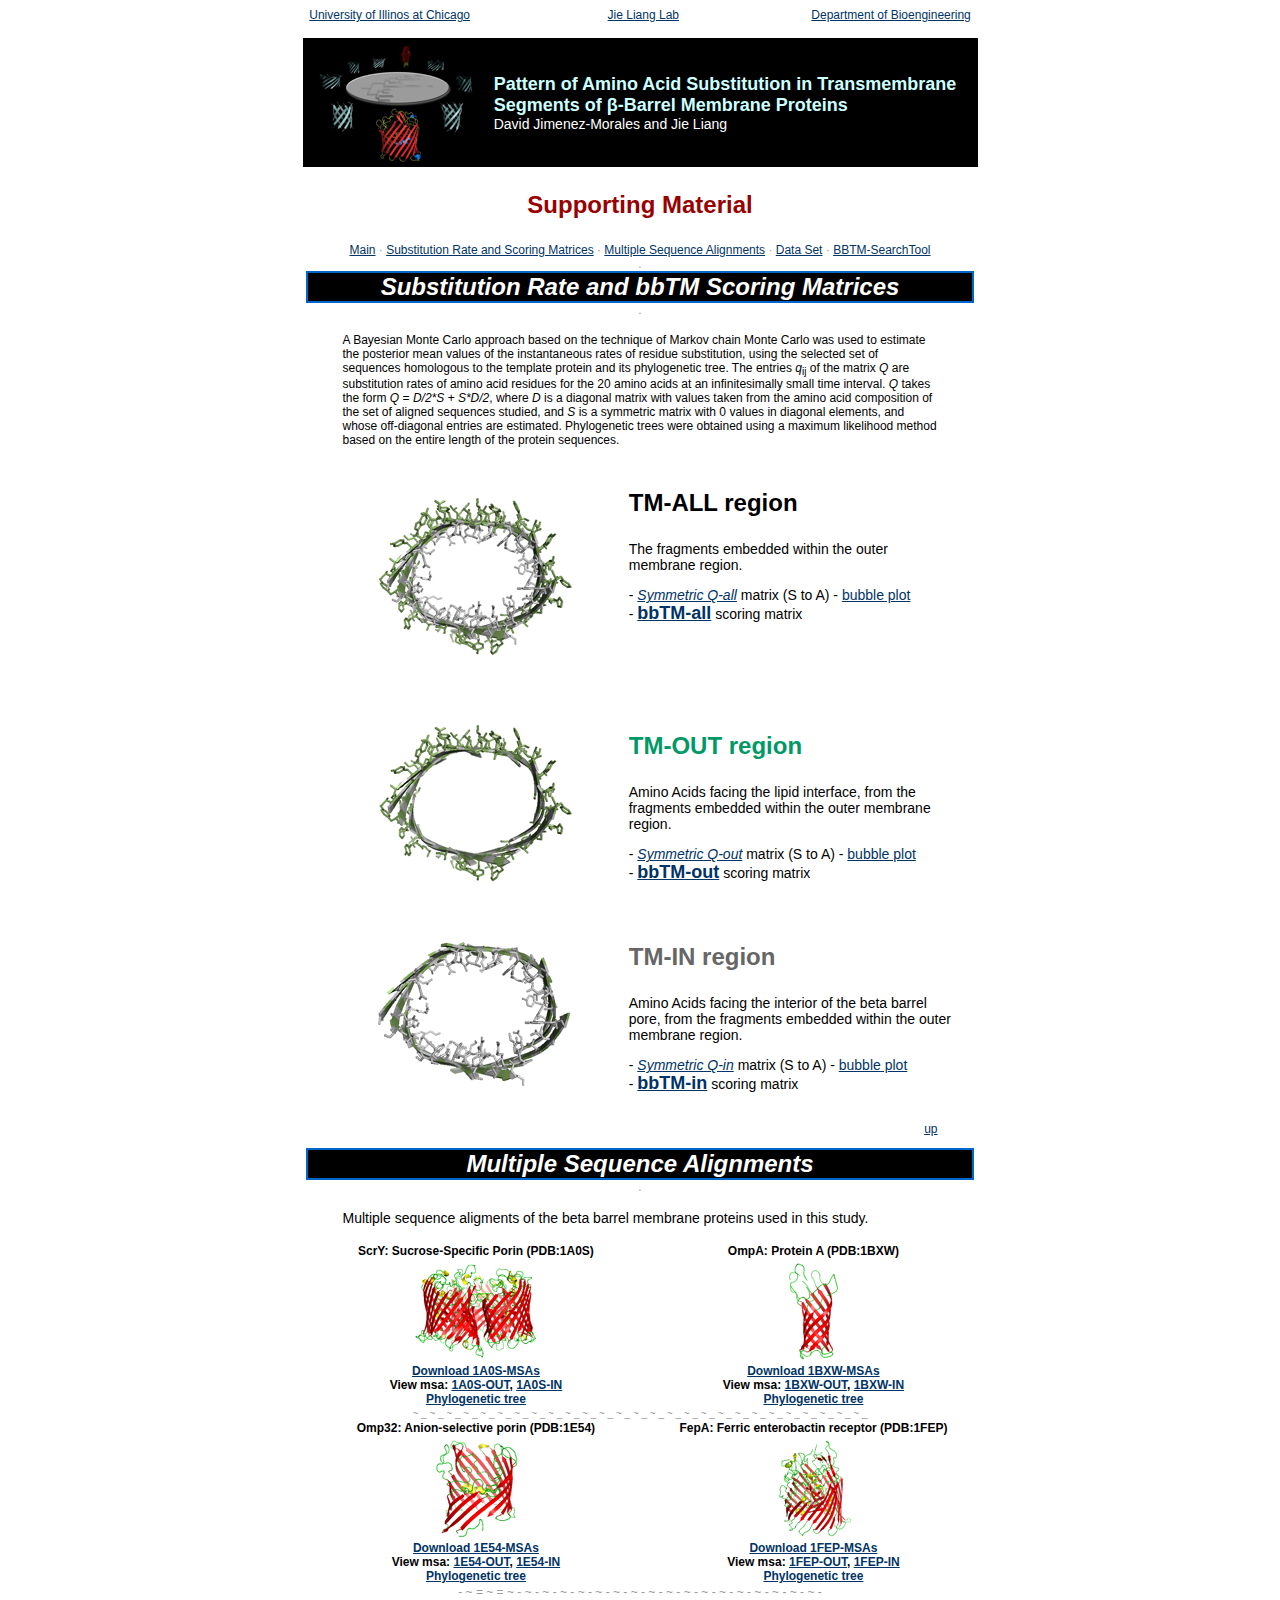
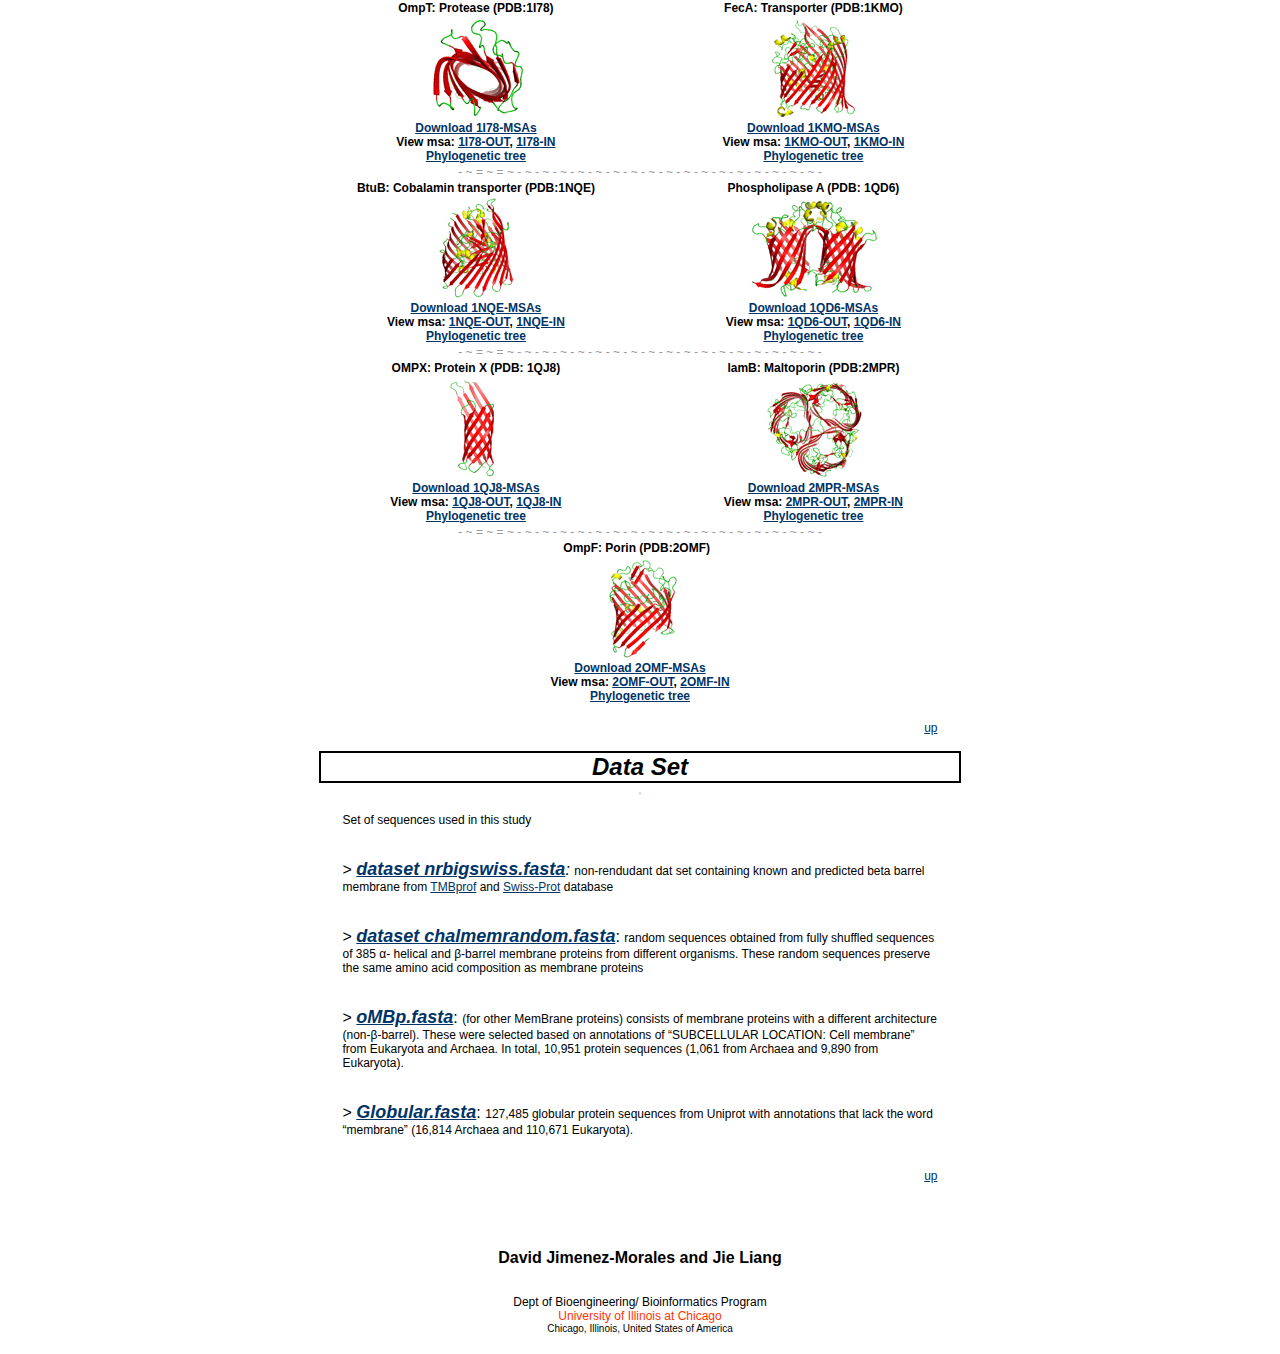
<file: webtool/supmat.html>
<!DOCTYPE html PUBLIC "-//W3C//DTD XHTML 1.0 Transitional//EN" "http://www.w3.org/TR/xhtml1/DTD/xhtml1-transitional.dtd">
<html xmlns="http://www.w3.org/1999/xhtml">
<head>
<meta http-equiv="Content-Type" content="text/html; charset=ISO-8859-1" />
<link REL="SHORTCUT ICON" HREF="http://tanto.bioengr.uic.edu/bbtmst/favicon.ico">
<title>bbTM supporting material</title>
<style type="text/css">
<!--
body,td,th {
	font-family: Arial, Helvetica, sans-serif;
}
.style3 {color: #FF3300}
.style4 {font-size: 12px}
.style6 {font-size: 10px}
a:link {
	color: #003366;
	text-decoration: underline;
}
a:visited {
	text-decoration: underline;
	color: #006699;
}
a:hover {
	text-decoration: none;
	color: #0099CC;
}
a:active {
	text-decoration: underline;
}
.style13 {font-size: 14px; }
.style15 {font-weight: bold; font-family: Arial, Helvetica, sans-serif;}
.style16 {
	color: #990000;
	font-weight: bold;
	font-size: 18px;
}
.style18 {font-size: 24px; font-weight: bold; }
.style19 {
	font-size: 18px;
	font-style: italic;
	font-weight: bold;
}
.style20 {font-size: 16px}
.style21 {font-size: 18px}
.style22 {font-size: 12px; color: #999999; }
.style23 {font-size: 24px; font-weight: bold; color: #009966; }
.style24 {font-size: 24px; font-weight: bold; color: #666666; }
.style26 {font-size: 12px; font-weight: bold; }
.style27 {font-size: 10px; color: #999999; }
.style28 {font-size: 24px}
.style32 {
	font-size: 24px;
	font-style: italic;
	font-weight: bold;
}
.style33 {color: #003366}
.style37 {font-size: 12px; color: #000066;}
.style38 {font-size: 12px; color: #CCCCCC;}
.style40 {font-size: 18px; color: #CCFFFF; }
.style44 {font-weight: bold; font-family: Arial, Helvetica, sans-serif; color: #CCFFFF; }
.style45 {color: #FFFFFF}
.style46 {font-size: 24px; font-style: italic; font-weight: bold; color: #FFFFFF; }
-->
</style>

<!--ANALYTICS-->
<script type="text/javascript">

  var _gaq = _gaq || [];
  _gaq.push(['_setAccount', 'UA-26635029-1']);
  _gaq.push(['_trackPageview']);

  (function() {
    var ga = document.createElement('script'); ga.type = 'text/javascript'; ga.async = true;
    ga.src = ('https:' == document.location.protocol ? 'https://ssl' : 'http://www') + '.google-analytics.com/ga.js';
    var s = document.getElementsByTagName('script')[0]; s.parentNode.insertBefore(ga, s);
  })();

</script>
<!--END ANALYTICS-->
</head>




<body>

<table width="675" border="0" align="center" cellpadding="0" cellspacing="0">
  <tr>
    <td colspan="2" class="style13"><a name="top" id="top"></a></td>
  </tr>
  <tr>
    <td colspan="2" class="style13"><table width="98%" border="0" align="center" cellpadding="0" cellspacing="0">
      <tr>
        <td width="30%"><a href="http://www.uic.edu/uic/" target="_blank" class="style38">University of Illinos at Chicago </a></td>
        <td width="41%"><div align="center"><a href="http://gila.bioengr.uic.edu/lab/" target="_blank" class="style37">Jie Liang Lab</a></div></td>
        <td width="30%"><div align="right"><a href="http://www.bioe.uic.edu/BIOE/WebHome" target="_blank" class="style37">Department of Bioengineering</a></div></td>
      </tr>
    </table></td>
  </tr>
  <tr>
    <td colspan="2" class="style13">&nbsp;</td>
  </tr>
  <tr>
    <td colspan="2" class="style13"><table width="100%" border="0" align="center" cellpadding="1" cellspacing="1" bgcolor="#000000">
      <tr bgcolor="#000000">
        <td width="28%"><div align="center"><img src="images/logobbtmblack.jpg" width="167" height="125" /></div></td>
        <td width="72%"><span class="style15"><span class="style20"><span class="style40">Pattern of Amino Acid Substitution in Transmembrane Segments of </span></span></span><span class="style44"><span class="style20"><span class="style21">&beta;-Barrel Membrane Proteins</span></span></span><span class="style15"><span class="style20"><br />
        </span></span><span class="style45">David Jimenez-Morales and Jie Liang</span></td>
      </tr>
    </table></td>
  </tr>
  <tr>
    <td colspan="2" class="style13"><div align="center" class="style16">
      <p class="style28">Supporting Material </p>
      </div></td>
  </tr>
  <tr>
    <td colspan="2" class="style13"><div align="center"><span class="style22"><a href="index.html">Main</a> &middot; <a href="#subraes">Substitution Rate and Scoring Matrices</a> &middot; <a href="#msa">Multiple Sequence Alignments</a> &middot; <a href="#data">Data Set</a> &middot; <a href="bbtmstool.php">BBTM-SearchTool</a></span></div></td>
  </tr>
  <tr>
    <td colspan="2" class="style13"><div align="center" class="style22">.<a name="subraes" id="subraes"></a></div></td>
  </tr>
  <tr>
    <td colspan="2"><table width="99%" border="1" align="center" cellpadding="0" cellspacing="0" bordercolor="#0066CC" bgcolor="#000000">
      <tr>
        <td><div align="center"><span class="style46">Substitution Rate and bbTM Scoring Matrices</span></div></td>
      </tr>
    </table></td>
  </tr>
  <tr>
    <td colspan="2"><div align="center"><span class="style22">.</span></div></td>
  </tr>
  <tr>
    <td colspan="2"><blockquote>
      <p><span class="style4">A Bayesian Monte Carlo approach based on the technique of Markov chain Monte Carlo was used to estimate the posterior mean values of the instantaneous rates of residue substitution, using the selected set of sequences homologous to the template protein and its phylogenetic tree. The entries <em>q</em><sub>ij</sub> of the matrix <em>Q</em> are substitution rates of amino acid residues for the 20 amino acids at an infinitesimally small time interval. <em>Q</em> takes the form <em>Q</em> = <em>D/2*S + S*D/2</em>, where <em>D</em> is a diagonal matrix with values taken from the amino acid composition of the set of aligned sequences studied, and <em>S</em> is a symmetric matrix with 0 values in diagonal elements, and whose off-diagonal entries are estimated. Phylogenetic trees were obtained using a maximum likelihood method based on the entire length of the protein sequences. </span></p>
    </blockquote></td>
  </tr>
  <tr>
    <td colspan="2"><table width="95%" border="0" align="center" cellpadding="1" cellspacing="1">
      <tr>
        <td width="48%" align="left" valign="middle" class="style13"><div align="center"><img src="images/tmall-w.jpg" width="200" height="162" /></div>          </td>
        <td width="52%" align="left" valign="top"><p class="style18">TM-ALL region</p>
          <p class="style13">The fragments embedded within the outer membrane region. </p>
          <p class="style13">- <em><a href="supmat/qmatrices/subraes_TMall.qmat" target="_blank">Symmetric Q-all</a></em> matrix (S to A)  -  <a href="supmat/qmatrices/TMALL.jpg" target="_blank">bubble plot</a>          <br />
            - <span class="style21"><strong><a href="supmat/bbTMmatrices/bbTMall">bbTM-all</a></strong></span> scoring matrix<br />              
              <br />
              <br />
              <br />
          </p></td>
      </tr>
    </table></td>
  </tr>
  <tr>
    <td colspan="2">&nbsp;</td>
  </tr>
  <tr>
    <td colspan="2"><table width="95%" border="0" align="center" cellpadding="1" cellspacing="1">
      <tr>
        <td width="48%" align="center" valign="middle"><img src="images/tmout-w.jpg" width="200" height="162" /></td>
        <td width="52%" align="left" valign="top"><p class="style23">TM-OUT region</p>
          <p class="style13">Amino Acids  facing the lipid interface, from the fragments embedded within the outer membrane region. </p>
          <p class="style13">- <em><a href="supmat/qmatrices/subraes_TMout.qmat" target="_blank">Symmetric Q-out</a></em> matrix (S to A)  -  <a href="supmat/qmatrices/TMOUT.jpg" target="_blank">bubble plot</a><br />
- <span class="style21"><strong><a href="supmat/bbTMmatrices/bbTMout" target="_blank">bbTM-out</a></strong></span> scoring matrix</p></td>
      </tr>
    </table></td>
  </tr>
  <tr>
    <td colspan="2">&nbsp;</td>
  </tr>
  <tr>
    <td colspan="2"><table width="95%" border="0" align="center" cellpadding="1" cellspacing="1">
      <tr>
        <td width="48%" align="center" valign="middle"><img src="images/tmin-w.jpg" alt="Residues facing the interior of the beta barrel pore" width="200" height="156" /></td>
        <td width="52%" align="left" valign="top"><p class="style24">TM-IN region</p>
            <p class="style13">Amino Acids  facing the interior of the beta barrel pore, from the fragments embedded within the outer membrane region. </p>
          <p class="style13">- <em><a href="supmat/qmatrices/subraes_TMin.qmat" target="_blank">Symmetric Q-in</a></em> matrix (S to A)  -  <a href="supmat/qmatrices/TMOUT.jpg" target="_blank">bubble plot</a>          <br />
            - <span class="style21"><strong><a href="supmat/bbTMmatrices/bbTMin">bbTM-in</a></strong></span> scoring matrix</p></td>
      </tr>
    </table></td>
  </tr>
  <tr>
    <td colspan="2"><div align="center" class="style4">
      <div align="right">
        <blockquote>
          <p id="msa" name="msa"><a name="msa" id="msa"></a> <a href="#top">up</a></p>
        </blockquote>
      </div>
    </div>
    <div align="right"></div></td>
  </tr>
  <tr>
    <td colspan="2"><table width="99%" border="1" align="center" cellpadding="0" cellspacing="0" bordercolor="#0066CC" bgcolor="#000000">
      <tr>
        <td><div align="center"><span class="style46">Multiple Sequence Alignments</span></div></td>
      </tr>
    </table></td>
  </tr>
  <tr>
    <td colspan="2"><div align="center"><span class="style22">.</span></div></td>
  </tr>
  <tr>
    <td colspan="2"><blockquote>
      <p><span class="style13">Multiple sequence aligments of the beta barrel membrane proteins used in this study. </span></p>
    </blockquote></td>
  </tr>
  <tr>
    <td width="334"><table width="95%" border="0" align="center" cellpadding="1" cellspacing="1">
      <tr>
        <td><div align="center"><span class="style26">ScrY: Sucrose-Specific Porin (PDB:1A0S) </span></div></td>
      </tr>
      <tr>
        <td><div align="center"><img src="images/a1a0small.jpg" width="126" height="100" /></div></td>
      </tr>
      <tr>
        <td><div align="center" class="style26"><a href="supmat/msa/msa1A0S.zip">Download 1A0S-MSAs</a><br />
        View msa: <a href="supmat/msa/out1A0S.pdf">1A0S-OUT</a>, <a href="supmat/msa/in1A0S.pdf">1A0S-IN</a> <br />
        <a href="supmat/betatrees/1A0S.tree" target="_blank">Phylogenetic tree</a> </div></td>
      </tr>
    </table></td>
    <td width="316"><table width="95%" border="0" align="center" cellpadding="1" cellspacing="1">
      <tr>
        <td class="style26"><div align="center">OmpA: Protein A (PDB:1BXW)</div></td>
      </tr>
      <tr>
        <td><div align="center"><img src="images/b1BXWs.jpg" width="56" height="100" /></div></td>
      </tr>
      <tr>
        <td><div align="center"><span class="style26"><a href="supmat/msa/msa1BXW.zip">Download 1BXW-MSAs</a><br />
          View msa: <a href="supmat/msa/out1BXW.pdf">1BXW-OUT</a>, <a href="supmat/msa/in1BXW.pdf">1BXW-IN</a></span><br />
          <span class="style26"><a href="supmat/betatrees/1BXW.tree" target="_parent">Phylogenetic tree</a> </span></div></td>
      </tr>
    </table></td>
  </tr>
  <tr>
    <td colspan="2"><div align="center" class="style27">
      <div align="center">~ _ ~ _ ~ _ ~ _ ~ _ ~ _ ~ _ ~ _ ~ _ ~ _ ~ _ ~ _ ~ _ ~ _ ~ _ ~ _ ~ _ ~ _ <span class="style27">~ _ ~ _ ~ _ ~ _ ~ _ ~ _ ~ _ ~ _ ~ _ </span></div>
    </div> </td>
  </tr>
  <tr>
    <td><table width="95%" border="0" align="center" cellpadding="1" cellspacing="1">
      <tr>
        <td class="style26"><div align="center">Omp32: Anion-selective porin (PDB:1E54)</div></td>
      </tr>
      <tr>
        <td><div align="center"><img src="images/c1E54s.jpg" width="88" height="100" /></div></td>
      </tr>
      <tr>
        <td><div align="center"><span class="style26"><a href="supmat/msa/msa1E54.zip">Download 1E54-MSAs</a><br />
          View msa: <a href="supmat/msa/out1E54.pdf">1E54-OUT</a>, <a href="supmat/msa/in1E54.pdf">1E54-IN</a></span><br />
          <span class="style26"><a href="supmat/betatrees/1E54.tree" target="_parent">Phylogenetic tree</a> </span></div></td>
      </tr>
    </table></td>
    <td><table width="95%" border="0" align="center" cellpadding="1" cellspacing="1">
      <tr>
        <td class="style26"><div align="center">FepA: Ferric enterobactin receptor (PDB:1FEP)</div></td>
      </tr>
      <tr>
        <td><div align="center"><img src="images/d1FEPs.jpg" width="82" height="100" /></div></td>
      </tr>
      <tr>
        <td><div align="center"><span class="style26"><a href="supmat/msa/msa1FEP.zip">Download 1FEP-MSAs</a><br />
          View msa: <a href="supmat/msa/out1FEP.pdf">1FEP-OUT</a>, <a href="supmat/msa/in1FEP.pdf">1FEP-IN</a></span><span class="style26"><a href="supmat/msa/in1BXW.pdf"></a></span><br />
          <span class="style26"><a href="supmat/betatrees/1FEP.tree" target="_parent">Phylogenetic tree</a> </span></div></td>
      </tr>
    </table></td>
  </tr>
  <tr>
    <td colspan="2"><div align="center"><span class="style4"><span class="style22">- ~ = ~ = ~ - ~ - ~ - ~ - ~ - ~ - ~ - ~ -  ~ - ~ - ~ - ~ - ~ - ~ - ~ - ~ - ~ - ~ -</span></span></div></td>
  </tr>
  <tr>
    <td><table width="95%" border="0" align="center" cellpadding="1" cellspacing="1">
      <tr>
        <td class="style26"><div align="center">OmpT: Protease (PDB:1I78)</div></td>
      </tr>
      <tr>
        <td><div align="center"><img src="images/e1I78s.jpg" width="104" height="100" /></div></td>
      </tr>
      <tr>
        <td><div align="center"><span class="style26"><a href="supmat/msa/msa1I78.zip">Download 1I78-MSAs</a><br />
          View msa: <a href="supmat/msa/out1I78.pdf">1I78-OUT</a>, <a href="supmat/msa/in1I78.pdf">1I78-IN</a></span><span class="style26"><a href="supmat/msa/in1BXW.pdf"></a></span><br />
          <span class="style26"><a href="supmat/betatrees/1I78.tree" target="_parent">Phylogenetic tree</a> </span></div></td>
      </tr>
    </table></td>
    <td><table width="95%" border="0" align="center" cellpadding="1" cellspacing="1">
      <tr>
        <td class="style26"><div align="center">FecA: Transporter (PDB:1KMO)</div></td>
      </tr>
      <tr>
        <td><div align="center"><img src="images/f1KMOs.jpg" width="86" height="100" /></div></td>
      </tr>
      <tr>
        <td><div align="center"><span class="style26"><a href="supmat/msa/msa1KMO.zip">Download 1KMO-MSAs</a><br />
          View msa: <a href="supmat/msa/out1KMO.pdf">1KMO-OUT</a>, <a href="supmat/msa/in1KMO.pdf">1KMO-IN</a></span><span class="style26"><a href="supmat/msa/in1BXW.pdf"></a></span><br />
          <span class="style26"><a href="supmat/betatrees/1KMO.tree" target="_parent">Phylogenetic tree</a> </span></div></td>
      </tr>
    </table></td>
  </tr>
  <tr>
    <td colspan="2"><div align="center"><span class="style4"><span class="style22">- ~ = ~ = ~ - ~ - ~ - ~ - ~ - ~ - ~ - ~ -  ~ - ~ - ~ - ~ - ~ - ~ - ~ - ~ - ~ - ~ -</span></span></div></td>
  </tr>
  <tr>
    <td><table width="95%" border="0" align="center" cellpadding="1" cellspacing="1">
      <tr>
        <td class="style26"><div align="center">BtuB: Cobalamin transporter (PDB:1NQE)</div></td>
      </tr>
      <tr>
        <td><div align="center"><img src="images/g1NQEs.jpg" width="81" height="100" /></div></td>
      </tr>
      <tr>
        <td><div align="center"><span class="style26"><a href="supmat/msa/msa1NQE.zip">Download 1NQE-MSAs</a><br />
          View msa: <a href="supmat/msa/out1NQE.pdf">1NQE-OUT</a>, <a href="supmat/msa/in1NQE.pdf">1NQE-IN</a></span><span class="style26"><a href="supmat/msa/in1BXW.pdf"></a></span><br />
          <span class="style26"><a href="supmat/betatrees/1NQE.tree" target="_parent">Phylogenetic tree</a> </span></div></td>
      </tr>
    </table></td>
    <td><table width="95%" border="0" align="center" cellpadding="1" cellspacing="1">
      <tr>
        <td class="style26"><div align="center">Phospholipase A (PDB: 1QD6)</div></td>
      </tr>
      <tr>
        <td><div align="center"><img src="images/h1QD6s.jpg" width="129" height="100" /></div></td>
      </tr>
      <tr>
        <td><div align="center"><span class="style26"><a href="supmat/msa/msa1QD6.zip">Download 1QD6-MSAs</a><br />
          View msa: <a href="supmat/msa/out1QD6.pdf">1QD6-OUT</a>, <a href="supmat/msa/in1QD6.pdf">1QD6-IN</a></span><span class="style26"><a href="supmat/msa/in1BXW.pdf"></a></span><br />
          <span class="style26"><a href="supmat/betatrees/1QD6.tree" target="_parent">Phylogenetic tree</a> </span></div></td>
      </tr>
    </table></td>
  </tr>
  <tr>
    <td colspan="2"><div align="center"><span class="style4"><span class="style22">- ~ = ~ = ~ - ~ - ~ - ~ - ~ - ~ - ~ - ~ -  ~ - ~ - ~ - ~ - ~ - ~ - ~ - ~ - ~ - ~ -</span></span></div></td>
  </tr>
  <tr>
    <td><table width="95%" border="0" align="center" cellpadding="1" cellspacing="1">
      <tr>
        <td class="style26"><div align="center">OMPX: Protein X (PDB: 1QJ8)</div></td>
      </tr>
      <tr>
        <td><div align="center"><img src="images/i1QJ8s.jpg" width="59" height="100" /></div></td>
      </tr>
      <tr>
        <td><div align="center"><span class="style26"><a href="supmat/msa/msa1QJ8.zip">Download 1QJ8-MSAs</a><br />
          View msa: <a href="supmat/msa/out1QJ8.pdf">1QJ8-OUT</a>, <a href="supmat/msa/in1QJ8.pdf">1QJ8-IN</a></span><span class="style26"><a href="supmat/msa/in1BXW.pdf"></a></span><br />
          <span class="style26"><a href="supmat/betatrees/1QJ8.tree" target="_parent">Phylogenetic tree</a> </span></div></td>
      </tr>
    </table></td>
    <td><table width="95%" border="0" align="center" cellpadding="1" cellspacing="1">
      <tr>
        <td><div align="center" class="style26">lamB: Maltoporin (PDB:2MPR)</div></td>
      </tr>
      <tr>
        <td><div align="center"><img src="images/j2mprs.jpg" width="101" height="100" /></div></td>
      </tr>
      <tr>
        <td><div align="center"><span class="style26"><a href="supmat/msa/msa2MPR.zip">Download 2MPR-MSAs</a><br />
          View msa: <a href="supmat/msa/out2MPR.pdf">2MPR-OUT</a>, <a href="supmat/msa/in2MPR.pdf">2MPR-IN</a></span><span class="style26"><a href="supmat/msa/in1BXW.pdf"></a></span><br />
          <span class="style26"><a href="supmat/betatrees/2MPR.tree" target="_parent">Phylogenetic tree</a> </span></div></td>
      </tr>
    </table></td>
  </tr>
  <tr>
    <td colspan="2"><div align="center"><span class="style4"><span class="style22">- ~ = ~ = ~ - ~ - ~ - ~ - ~ - ~ - ~ - ~ -  ~ - ~ - ~ - ~ - ~ - ~ - ~ - ~ - ~ - ~ -</span></span></div></td>
  </tr>
  <tr>
    <td colspan="2"><table width="52%" border="0" align="center" cellpadding="1" cellspacing="1">
      <tr>
        <td><div align="center" class="style26">OmpF: Porin (PDB:2OMF) &nbsp;</div></td>
      </tr>
      <tr>
        <td><div align="center"><img src="images/k2OMFss.jpg" width="77" height="100" /></div></td>
      </tr>
      <tr>
        <td><div align="center"><span class="style26"><a href="supmat/msa/msa2OMF.zip">Download 2OMF-MSAs</a><br />
          View msa: <a href="supmat/msa/out2OMF.pdf">2OMF-OUT</a>, <a href="supmat/msa/in2OMF.pdf">2OMF-IN</a></span><span class="style26"><a href="supmat/msa/in1BXW.pdf"></a></span><br />
          <span class="style26"><a href="supmat/betatrees/2OMF.tree" target="_parent">Phylogenetic tree</a> </span></div></td>
      </tr>
    </table></td>
  </tr>
  <tr>
    <td colspan="2"><div align="right">
      <blockquote>
        <p id="data" name="data"><span class="style4"><a href="#top">up</a></span></p>
      </blockquote>
    </div></td>
  </tr>
  <tr>
    <td colspan="2"><a name="data" id="data"></a></td>
  </tr>
  <tr>
    <td colspan="2"><table width="95%" border="1" align="center" cellpadding="0" cellspacing="0" bordercolor="#000000">
      <tr>
        <td><div align="center"><span class="style32">Data Set </span></div></td>
      </tr>
    </table></td>
  </tr>
  <tr>
    <td colspan="2"><div align="center"><span class="style22">.</span></div></td>
  </tr>
  <tr>
    <td colspan="2"><blockquote>
      <p class="style4">Set of sequences used in this study </p>
    </blockquote></td>
  </tr>
  <tr>
    <td colspan="2"><blockquote>&gt; <span class="style19"><span class="style33"><a href="supmat/ddbb/dataset_nrbigswiss.fasta" target="_blank">dataset nrbigswiss.fasta</a></span></span><em>:</em> <span class="style4">non-rendudant dat set containing known and predicted beta barrel membrane from <a href="http://www.igb.uci.edu/~baldig/tmb.html" target="_blank">TMBprof</a> and <a href="http://www.expasy.ch/sprot/" target="_blank">Swiss-Prot</a> database </span></blockquote></td>
  </tr>
  <tr>
    <td colspan="2"><blockquote> &gt; <span class="style21"><em><strong><a href="supmat/ddbb/dataset_chalmemrandom.fasta" target="_blank">dataset chalmemrandom.fasta</a></strong></em></span>: <span class="style4">random sequences obtained from fully shuffled sequences of 385 &alpha;- helical and &beta;-barrel membrane proteins from different organisms. These random sequences preserve the same amino acid composition as membrane proteins</span> </blockquote></td>
  </tr>
  <tr>
    <td colspan="2"><blockquote>&gt; <em><strong><a href="supmat/ddbb/oMBp.fasta" target="_blank" class="style21">oMBp.fasta</a></strong></em>: <span class="style4">(for other MemBrane proteins) consists of membrane proteins with a different architecture (non-&beta;-barrel). These were selected based on annotations of &ldquo;SUBCELLULAR LOCATION: Cell membrane&rdquo; from Eukaryota and Archaea. In total, 10,951 protein sequences (1,061 from Archaea and 9,890 from Eukaryota).</span></blockquote></td>
  </tr>
  <tr>
    <td colspan="2"><blockquote>
      <p>&gt; <em><strong><a href="supmat/ddbb/Globular.fasta" target="_blank" class="style21">Globular.fasta</a></strong></em>: <span class="style4">127,485 globular protein sequences from Uniprot with annotations that lack the word &ldquo;membrane&rdquo; (16,814 Archaea and 110,671 Eukaryota).</span></p>
    </blockquote></td>
  </tr>
  <tr>
    <td colspan="2"><div align="right">
      <blockquote>
        <p class="style4"><a href="#top">up</a></p>
      </blockquote>
    </div></td>
  </tr>
  <tr>
    <td colspan="2"><div align="center">
      <p>&nbsp;</p>
      <p><strong>David Jimenez-Morales and Jie Liang </strong></p>
    </div></td>
  </tr>
  <tr>
    <td colspan="2"><p align="center" class="style4">Dept of Bioengineering/ Bioinformatics Program<br />
          <span class="style3">University of Illinois at Chicago</span><br />
          <span class="style6">Chicago, Illinois, United States of America</span></p>    </td>
  </tr>
</table>
</body>
</html>
</file>
<file: css/style.css>
/*BBTM-ST CSS*/
body,td,th {
	font-family: Arial, Helvetica, sans-serif;
}
.style1 {
	font-family: Arial, Helvetica, sans-serif;
	font-size: 24px;
	font-weight: bold;
}
.style3 {color: #FF3300}
.style4 {font-size: 12px}
.style5 {font-size: 12px; font-weight: bold; color: #990000; }
.style6 {font-size: 10px}
.style7 {
	font-size: 14px;
	color: #999999;
}
.style8 {
	font-size: 18px;
	font-weight: bold;
	color: #993300;
}
.style10 {font-size: 18px; font-weight: bold; color: #006699; }
a:link {
	text-decoration: none;
}
a:visited {
	text-decoration: none;
}
a:hover {
	text-decoration: underline;
}
a:active {
	text-decoration: none;
}
</file>
